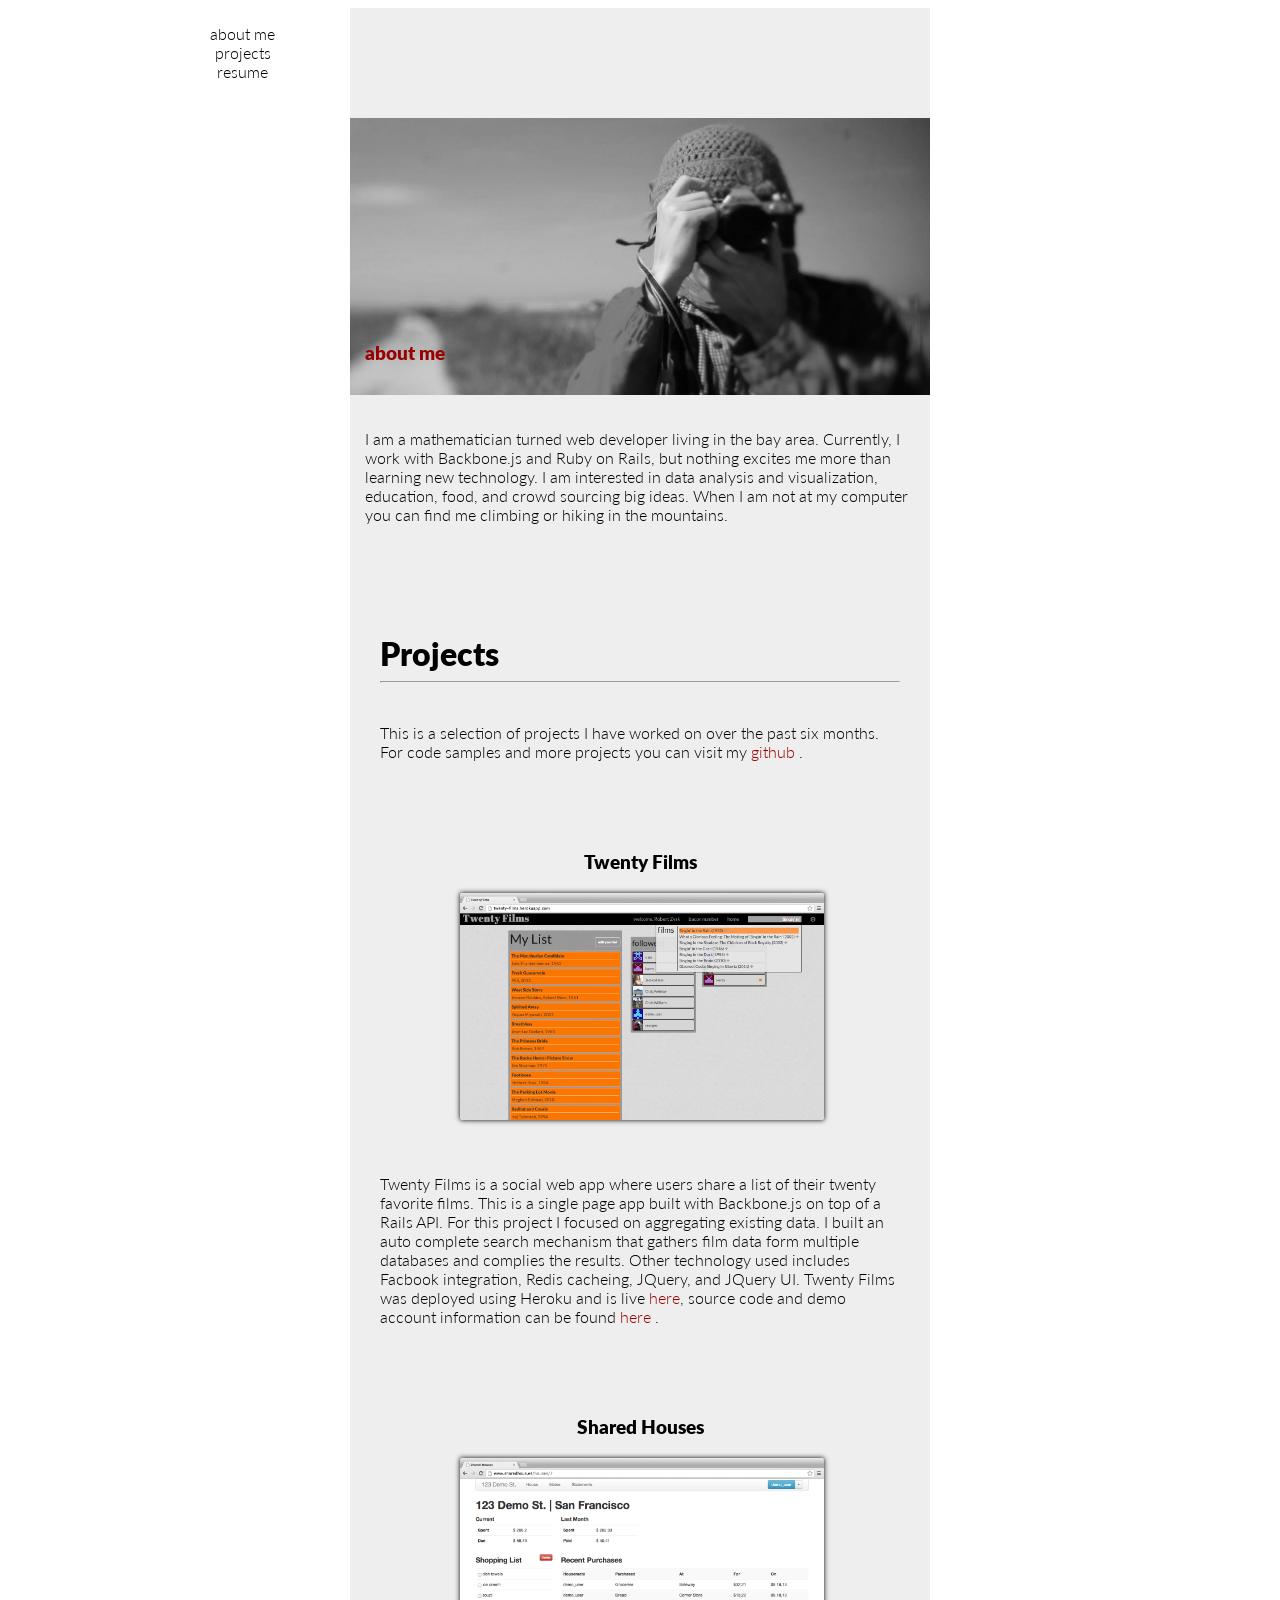
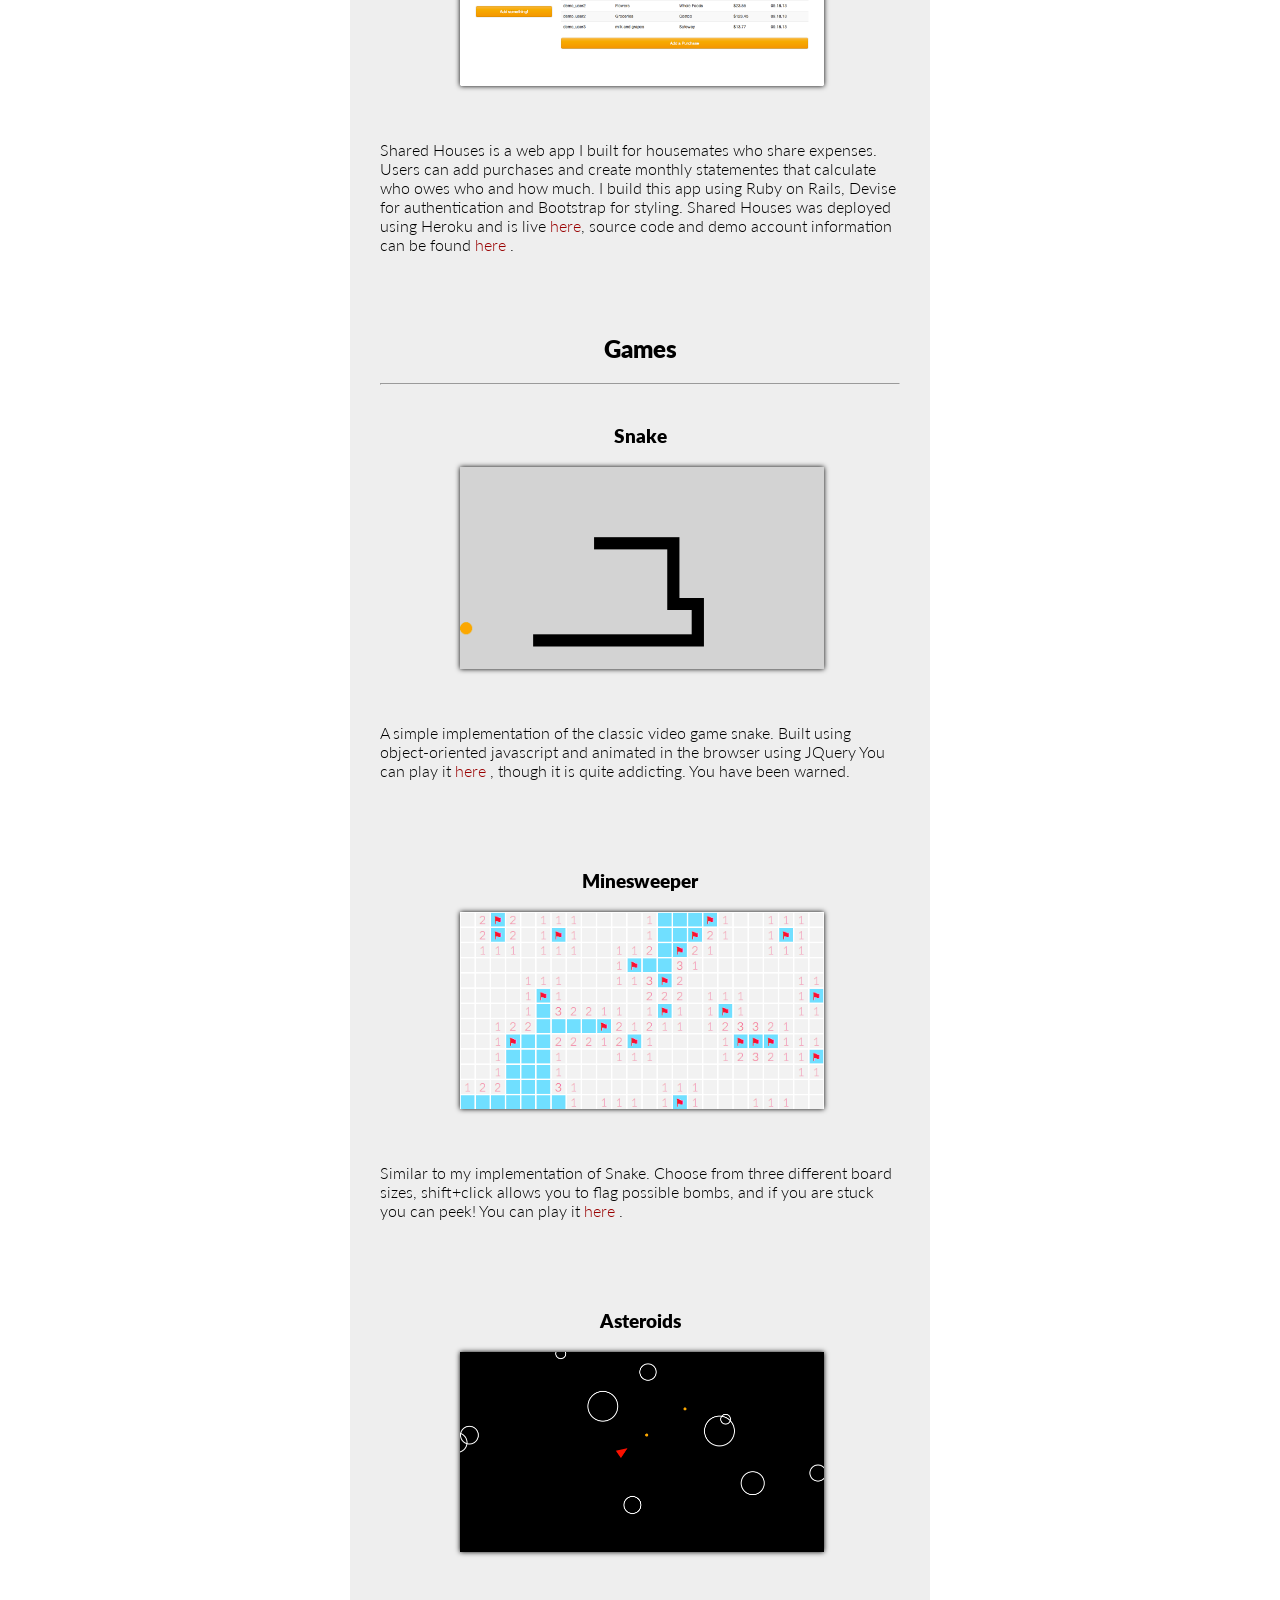
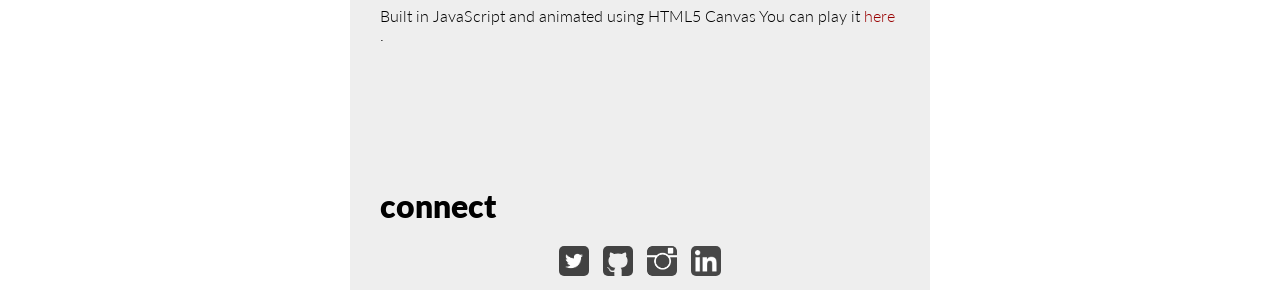
<file: public/index.html>
<!DOCTYPE html>
<html>
  <head>
    <title>Rob Zyskowski</title>
    <link href='http://fonts.googleapis.com/css?family=Lato:100,300,400,700,900,100italic,300italic,400italic,700italic,900italic' rel='stylesheet' type='text/css'>
    <link href='http://fonts.googleapis.com/css?family=PT+Mono|Kavoon' rel='stylesheet' type='text/css'>
    <link href="css/stylesheet.css" rel="stylesheet" type="text/css">
    <script src="js/jquery-1.9.1.js"></script>
    <script src="js/script.js"></script>
    <!-- start Mixpanel --><script type="text/javascript">(function(e,b){if(!b.__SV){var a,f,i,g;window.mixpanel=b;a=e.createElement("script");a.type="text/javascript";a.async=!0;a.src=("https:"===e.location.protocol?"https:":"http:")+'//cdn.mxpnl.com/libs/mixpanel-2.2.min.js';f=e.getElementsByTagName("script")[0];f.parentNode.insertBefore(a,f);b._i=[];b.init=function(a,e,d){function f(b,h){var a=h.split(".");2==a.length&&(b=b[a[0]],h=a[1]);b[h]=function(){b.push([h].concat(Array.prototype.slice.call(arguments,0)))}}var c=b;"undefined"!==
typeof d?c=b[d]=[]:d="mixpanel";c.people=c.people||[];c.toString=function(b){var a="mixpanel";"mixpanel"!==d&&(a+="."+d);b||(a+=" (stub)");return a};c.people.toString=function(){return c.toString(1)+".people (stub)"};i="disable track track_pageview track_links track_forms register register_once alias unregister identify name_tag set_config people.set people.set_once people.increment people.append people.track_charge people.clear_charges people.delete_user".split(" ");for(g=0;g<i.length;g++)f(c,i[g]);
b._i.push([a,e,d])};b.__SV=1.2}})(document,window.mixpanel||[]);
mixpanel.init("7494dd7eed0ef0aeb221b4dc7b7c615a");</script><!-- end Mixpanel -->
  </head>
  <body>
    <script type="text/javascript">
      mixpanel.track("Landing Page Loaded")
    </script>

    <div class="container">
      <div class="two columns navbar">
        <div class="navigation">
          <ul>
            <a href="#about-me"><li>about me</li></a>
            <a href="#projects"><li>projects</li></a>
            <a href="/resume"><li>resume</li></a>
          </ul>
        </div>
      </div>
      <div class="ten columns offset-by-three content">
        <div class="header">
          <h1> 
            { rob_<span class="red">zyskowsk</span>i; }
          </h1>
        </div>

        <div class="about-me" id="about-me">
          <h3> about me </h3>
          <img class="me-image" src="images/me.jpg">
           <p> 
            I am a mathematician turned web developer living in the bay area.  
            Currently, I work with Backbone.js and Ruby on Rails, but nothing 
            excites me more than learning new technology.  I am interested in 
            data analysis and visualization, education, food, and crowd sourcing
            big ideas.  When I am not at my computer you can find me climbing or
            hiking in the mountains.
          </p>
        </div>
        <div class="projects" id="projects">
          <h1> Projects </h1>
          <hr>
            <p>
              This is a selection of projects I have worked on over the past 
              six months.  For code samples and more projects you can visit my
              <a href="https://github.com/zyskowsk"> github </a>.
            </p>
          
          <h3> Twenty Films </h3>
          <a href="http://www.twentyfilms.com/"><img class="project-image" src="images/twentyfilms1.png"></a>
          <p> 
            Twenty Films is a social web app where users share a list of their
            twenty favorite films.  This is a single page app built with
            Backbone.js on top of a Rails API.  For this project I focused on 
            aggregating existing data.  I built an auto complete search mechanism
            that gathers film data form multiple databases and complies the results.  Other
            technology used includes Facbook integration, Redis cacheing, JQuery, 
            and JQuery UI.  Twenty Films was deployed using Heroku and is live <a href="http://www.twentyfilms.com/">here</a>,
            source code and demo account information can be found <a href="https://github.com/zyskowsk/TwentyFilms"> here </a>.
          </p>

          <h3> Shared Houses </h3>
          <a href="http://www.sharedhous.es/"><img class="project-image" src="images/sharedhouses1.png"></a>
          <p> 
            Shared Houses is a web app I built for housemates who share expenses.
            Users can add purchases and create monthly statementes that calculate
            who owes who and how much.  I build this app using Ruby on Rails, Devise
            for authentication and Bootstrap for styling. Shared Houses was deployed 
            using Heroku and is live <a href="http://www.sharedhous.es/">here</a>, source code and demo 
            account information can be found <a href="https://github.com/zyskowsk/shared-houses"> here </a>.
          </p>

          <h2> Games </h2>
          <hr>

          <h3> Snake </h3>
          <a href="/snake"><img class="project-image" src="images/snake1.png"></a>
          <p> 
            A simple implementation of the classic video game snake. Built using
            object-oriented javascript and animated in the browser using JQuery
            You can play it <a href="/snake"> here </a>, though it is quite addicting.
            You have been warned.
          </p>

          <h3> Minesweeper </h3>
          <a href="/minesweeper"><img class="project-image" src="images/minesweeper.png"></a>
          <p> 
            Similar to my implementation of Snake. Choose from three different board sizes, shift+click allows you to flag possible bombs, and if you are stuck you can peek!
            You can play it <a href="/minesweeper"> here </a>.
          </p>

          <h3> Asteroids </h3>
          <a href="/asteroids"><img class="project-image" src="images/asteroids.png"></a>
          <p> 
            Built in JavaScript and animated using HTML5 Canvas
            You can play it <a href="/asteroids"> here </a>.
          </p>
            
      </div>
      <div class="connect">
        <h1> connect </h1>
        <div class="connect-links">
          <a href="https://twitter.com/Zyskowsk"><img class="connect-img" src="images/twitter.png"></a>
          <a href="https://github.com/zyskowsk"><img class="connect-img" src="images/github.png"></a>
          <a href="http://instagram.com/zyskowsk"><img class="connect-img" src="images/instigram.png"></a>
          <a href="http://www.linkedin.com/in/robzyskowski"><img class="connect-img" src="images/LinkedIn.png"></a>
        </div>
      </div>
    </div>
  </body>
</html>
</file>
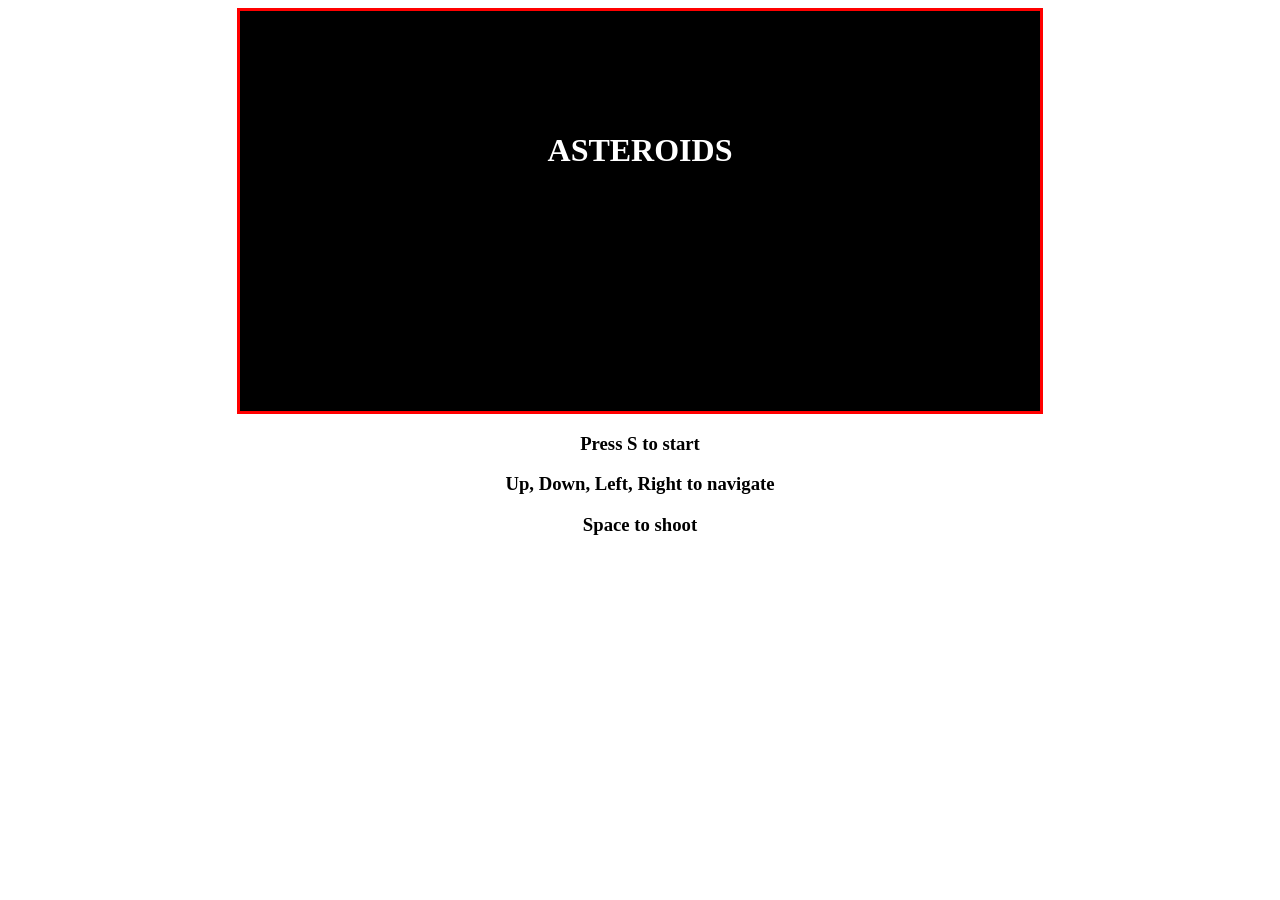
<file: public/asteroids.html>
<!DOCTYPE html>
<html>
  <head>
    <link href="css/asteroids_stylesheet.css" rel="stylesheet" type="text/css">
    <script src="js/jquery-1.9.1.js"></script>
    <script src="js/asteroids/inherits.js"></script>
    <script src="js/keymaster.js"></script>
    <script src="js/asteroids/moving-object.js"></script>
    <script src="js/asteroids/bullet.js"></script>
    <script src="js/asteroids/game.js"></script>
    <script src="js/asteroids/asteroid.js"></script>
    <script src="js/asteroids/ship.js"></script>
    <script src="js/asteroids/app.js"></script>

  </head>
  <body>
    <div class="asteroids-container">
      <h1> ASTEROIDS </h1>
      <canvas width="800" height="400" id="canvas"></canvas>
    </div>
    <h3> Press S to start </h3>
    <h3> Up, Down, Left, Right to navigate</h3>
    <h3> Space to shoot </h3>
  </body>
</html>
</file>
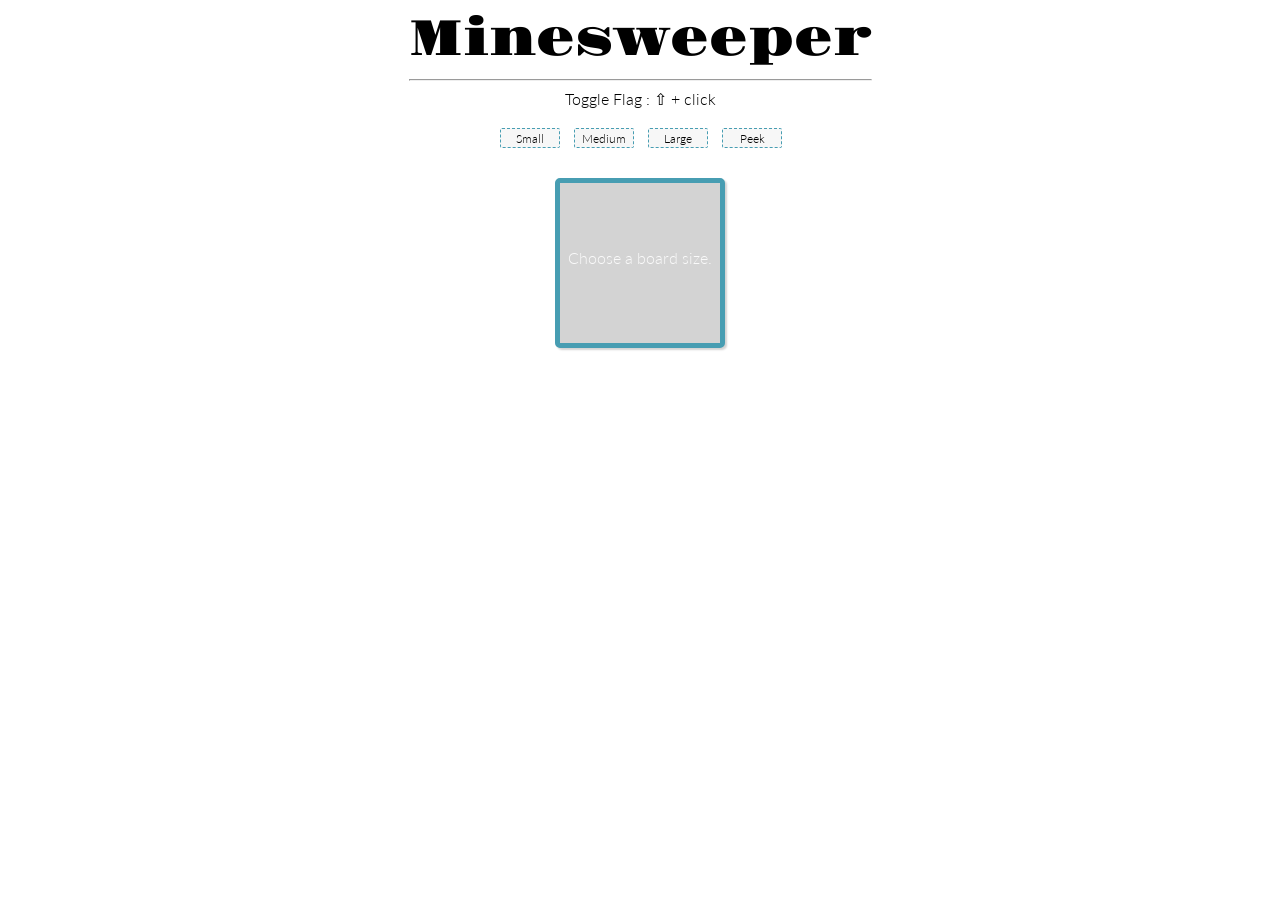
<file: public/minesweeper.html>
<!DOCTYPE html>
<html>
  <head>
    <link href='http://fonts.googleapis.com/css?family=Lato:100,300,400,100italic' rel='stylesheet' type='text/css'>
    <link href='http://fonts.googleapis.com/css?family=Gravitas+One' rel='stylesheet' type='text/css'>
    <link rel="stylesheet" type="text/css" href="css/minesweeper_stylesheet.css" />
    <script src="js/jquery-1.9.1.js"></script>
    <script src="js/minesweeper/ui.js"></script>
    <script src="js/minesweeper/board.js"></script>
    <script src="js/minesweeper/tile.js"></script>
    <script src="js/minesweeper/utilities.js"></script>
    <script src="js/minesweeper/app.js"></script>
  </head>
  <body>
    <div class="header">
      <h1>Minesweeper</h1>
      <hr>
      <p>Toggle Flag : &#x21E7; + click</p>
    </div>
    <div class="nav"> 
      <button id="small" class="small">Small</button>
      <button id="medium" class="medium">Medium</button>
      <button id="large" class="large">Large</button>
      <button id="peek" class="peek-button">Peek</button>
    </div>
    <div id="board" class="board" oncontextmenu="return false;">
      <p>Choose a board size.</p>
    </div>
    <div id="message" class="message"></div>
  </body>
</html>
</file>
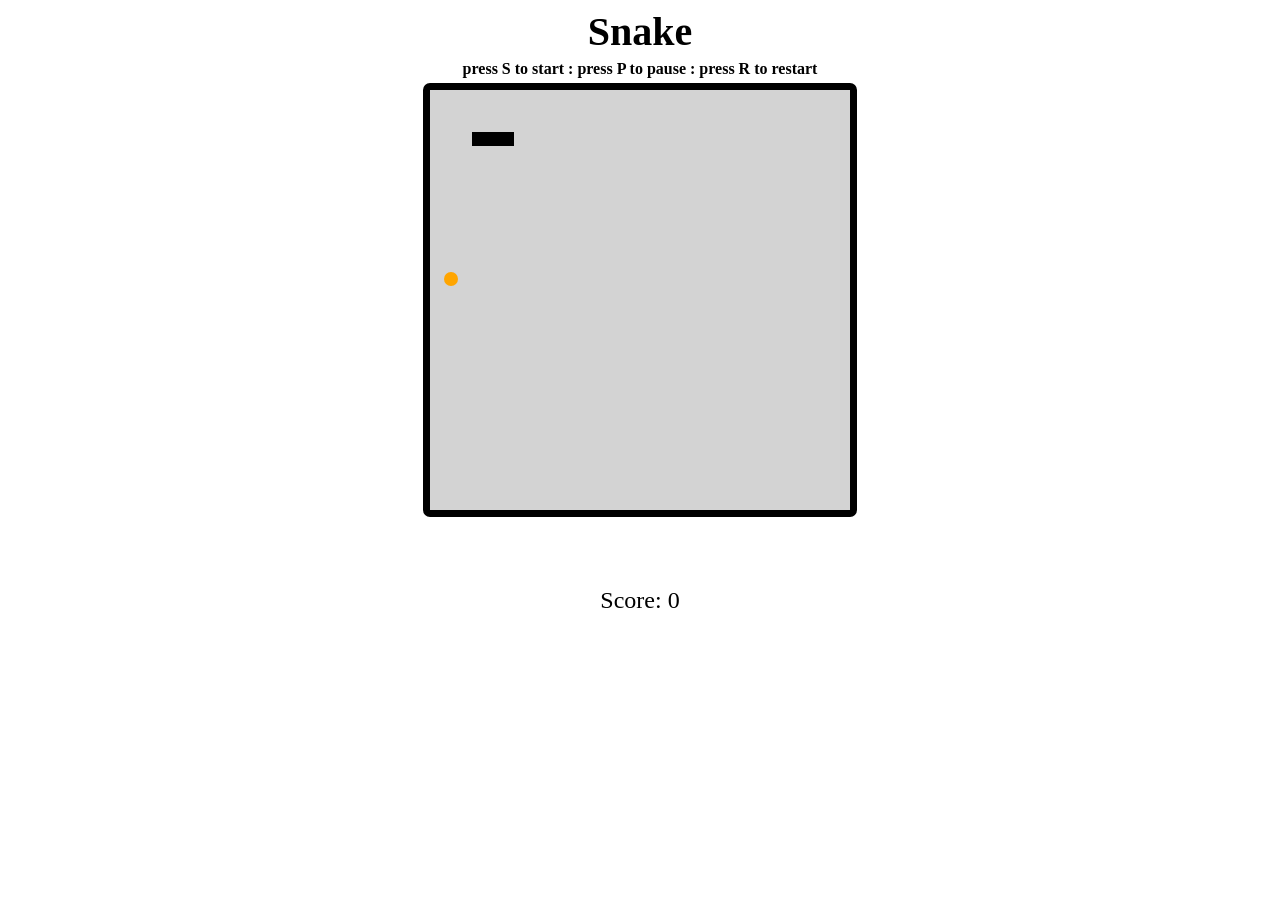
<file: public/snake.html>
<!DOCTYPE html>
<html>
  <head>
    <title>Rob's website</title>
    <link href="css/snake_stylesheet.css" rel="stylesheet" type="text/css">
    <script src="js/jquery-1.9.1.js" type"text/javascript"></script>
    <script src="js/underscore.js" type"text/javascript"></script>
    <script src="js/snake/snake-game.js" type"text/javascript"></script>
    <script src="js/snake/snake.js" type"text/javascript"></script>
    <script src="js/snake/ui.js" type"text/javascript"></script>
    <script src="js/snake/game.js" type"text/javascript"></script>
    <script src="js/snake/board.js" type"text/javascript"></script>
    <script src="js/snake/snake.js" type"text/javascript"></script>
    <script src="js/snake/utilities.js" type="text/javascript"></script>
    <script src="js/snake/app.js" type"text/javascript"></script>
  </head>
  <body>
    <div id="snake-container" class="snake-container">
      <div class="header">
          <h1> Snake </h1>
          <h4> 
            press <strong>S</strong> to start :
            press <strong>P</strong> to pause :
            press <strong>R</strong> to restart 
          </h4>
      </div>
      <div class="board"></div>
      <div class="message"></div>
      <div class="score"></div>
    </div>
  </body>
</html>
</file>
<file: public/css/stylesheet.css>
/*
* Skeleton V1.2
* Copyright 2011, Dave Gamache
* www.getskeleton.com
* Free to use under the MIT license.
* http://www.opensource.org/licenses/mit-license.php
* 6/20/2012
*/


/* Table of Contents
==================================================
    #Base 960 Grid
    #Tablet (Portrait)
    #Mobile (Portrait)
    #Mobile (Landscape)
    #Clearing */



/* #Base 960 Grid
================================================== */

    .container                                  { position: relative; width: 960px; margin: 0 auto; padding: 0; }
    .container .column,
    .container .columns                         { float: left; display: inline; margin-left: 10px; margin-right: 10px; }
    .row                                        { margin-bottom: 20px; }

    /* Nested Column Classes */
    .column.alpha, .columns.alpha               { margin-left: 0; }
    .column.omega, .columns.omega               { margin-right: 0; }

    /* Base Grid */
    .container .one.column,
    .container .one.columns                     { width: 40px;  }
    .container .two.columns                     { width: 100px; }
    .container .three.columns                   { width: 160px; }
    .container .four.columns                    { width: 220px; }
    .container .five.columns                    { width: 280px; }
    .container .six.columns                     { width: 340px; }
    .container .seven.columns                   { width: 400px; }
    .container .eight.columns                   { width: 460px; }
    .container .nine.columns                    { width: 520px; }
    .container .ten.columns                     { width: 580px; }
    .container .eleven.columns                  { width: 640px; }
    .container .twelve.columns                  { width: 700px; }
    .container .thirteen.columns                { width: 760px; }
    .container .fourteen.columns                { width: 820px; }
    .container .fifteen.columns                 { width: 880px; }
    .container .sixteen.columns                 { width: 940px; }

    .container .one-third.column                { width: 300px; }
    .container .two-thirds.column               { width: 620px; }

    /* Offsets */
    .container .offset-by-one                   { padding-left: 60px;  }
    .container .offset-by-two                   { padding-left: 120px; }
    .container .offset-by-three                 { padding-left: 180px; }
    .container .offset-by-four                  { padding-left: 240px; }
    .container .offset-by-five                  { padding-left: 300px; }
    .container .offset-by-six                   { padding-left: 360px; }
    .container .offset-by-seven                 { padding-left: 420px; }
    .container .offset-by-eight                 { padding-left: 480px; }
    .container .offset-by-nine                  { padding-left: 540px; }
    .container .offset-by-ten                   { padding-left: 600px; }
    .container .offset-by-eleven                { padding-left: 660px; }
    .container .offset-by-twelve                { padding-left: 720px; }
    .container .offset-by-thirteen              { padding-left: 780px; }
    .container .offset-by-fourteen              { padding-left: 840px; }
    .container .offset-by-fifteen               { padding-left: 900px; }



/* #Tablet (Portrait)
================================================== */

    /* Note: Design for a width of 768px */

    @media only screen and (min-width: 768px) and (max-width: 959px) {
        .container                                  { width: 768px; }
        .container .column,
        .container .columns                         { margin-left: 10px; margin-right: 10px;  }
        .column.alpha, .columns.alpha               { margin-left: 0; margin-right: 10px; }
        .column.omega, .columns.omega               { margin-right: 0; margin-left: 10px; }
        .alpha.omega                                { margin-left: 0; margin-right: 0; }

        .container .one.column,
        .container .one.columns                     { width: 28px; }
        .container .two.columns                     { width: 76px; }
        .container .three.columns                   { width: 124px; }
        .container .four.columns                    { width: 172px; }
        .container .five.columns                    { width: 220px; }
        .container .six.columns                     { width: 268px; }
        .container .seven.columns                   { width: 316px; }
        .container .eight.columns                   { width: 364px; }
        .container .nine.columns                    { width: 412px; }
        .container .ten.columns                     { width: 460px; }
        .container .eleven.columns                  { width: 508px; }
        .container .twelve.columns                  { width: 556px; }
        .container .thirteen.columns                { width: 604px; }
        .container .fourteen.columns                { width: 652px; }
        .container .fifteen.columns                 { width: 700px; }
        .container .sixteen.columns                 { width: 748px; }

        .container .one-third.column                { width: 236px; }
        .container .two-thirds.column               { width: 492px; }

        /* Offsets */
        .container .offset-by-one                   { padding-left: 48px; }
        .container .offset-by-two                   { padding-left: 96px; }
        .container .offset-by-three                 { padding-left: 144px; }
        .container .offset-by-four                  { padding-left: 192px; }
        .container .offset-by-five                  { padding-left: 240px; }
        .container .offset-by-six                   { padding-left: 288px; }
        .container .offset-by-seven                 { padding-left: 336px; }
        .container .offset-by-eight                 { padding-left: 384px; }
        .container .offset-by-nine                  { padding-left: 432px; }
        .container .offset-by-ten                   { padding-left: 480px; }
        .container .offset-by-eleven                { padding-left: 528px; }
        .container .offset-by-twelve                { padding-left: 576px; }
        .container .offset-by-thirteen              { padding-left: 624px; }
        .container .offset-by-fourteen              { padding-left: 672px; }
        .container .offset-by-fifteen               { padding-left: 720px; }
    }


/*  #Mobile (Portrait)
================================================== */

    /* Note: Design for a width of 320px */

    @media only screen and (max-width: 767px) {
        .container { width: 300px; }
        .container .columns,
        .container .column { margin: 0; }

        .container .one.column,
        .container .one.columns,
        .container .two.columns,
        .container .three.columns,
        .container .four.columns,
        .container .five.columns,
        .container .six.columns,
        .container .seven.columns,
        .container .eight.columns,
        .container .nine.columns,
        .container .ten.columns,
        .container .eleven.columns,
        .container .twelve.columns,
        .container .thirteen.columns,
        .container .fourteen.columns,
        .container .fifteen.columns,
        .container .sixteen.columns,
        .container .one-third.column,
        .container .two-thirds.column  { width: 300px; }

        /* Offsets */
        .container .offset-by-one,
        .container .offset-by-two,
        .container .offset-by-three,
        .container .offset-by-four,
        .container .offset-by-five,
        .container .offset-by-six,
        .container .offset-by-seven,
        .container .offset-by-eight,
        .container .offset-by-nine,
        .container .offset-by-ten,
        .container .offset-by-eleven,
        .container .offset-by-twelve,
        .container .offset-by-thirteen,
        .container .offset-by-fourteen,
        .container .offset-by-fifteen { padding-left: 0; }

    }


/* #Mobile (Landscape)
================================================== */

    /* Note: Design for a width of 480px */

    @media only screen and (min-width: 480px) and (max-width: 767px) {
        .container { width: 420px; }
        .container .columns,
        .container .column { margin: 0; }

        .container .one.column,
        .container .one.columns,
        .container .two.columns,
        .container .three.columns,
        .container .four.columns,
        .container .five.columns,
        .container .six.columns,
        .container .seven.columns,
        .container .eight.columns,
        .container .nine.columns,
        .container .ten.columns,
        .container .eleven.columns,
        .container .twelve.columns,
        .container .thirteen.columns,
        .container .fourteen.columns,
        .container .fifteen.columns,
        .container .sixteen.columns,
        .container .one-third.column,
        .container .two-thirds.column { width: 420px; }
    }


/* #Clearing
================================================== */

    /* Self Clearing Goodness */
    .container:after { content: "\0020"; display: block; height: 0; clear: both; visibility: hidden; }

    /* Use clearfix class on parent to clear nested columns,
    or wrap each row of columns in a <div class="row"> */
    .clearfix:before,
    .clearfix:after,
    .row:before,
    .row:after {
      content: '\0020';
      display: block;
      overflow: hidden;
      visibility: hidden;
      width: 0;
      height: 0; }
    .row:after,
    .clearfix:after {
      clear: both; }
    .row,
    .clearfix {
      zoom: 1; }

    /* You can also use a <br class="clear" /> to clear columns */
    .clear {
      clear: both;
      display: block;
      overflow: hidden;
      visibility: hidden;
      width: 0;
      height: 0;
    }

/* custom site css */

h1, h2, h3, h4, h5, h6 {
  font-family: Lato;
  font-weight: 800;
}

p, a, li {
  font-family: Lato;
  font-weight: 300;
}

body {
    box-sizing: border-box;
}

.header h1 {
  color: black;
  font-family: PT Mono;
  font-weight: 400;
  font-size: 40px;
  z-index: 3;
  width: 432px;
  margin: 0px auto;
  padding-top: 32px;
  padding-bottom: 32px;
}

.red {
  color: #990000;
}

.container.content {
  background-color: #eeeeee;
  padding: 5px;
  box-sizing: padding-box;
}

.projects {
  background-color: #eeeeee;
  width: inherit;
  box-sizing: border-box;
  padding: 0 30px 30px 30px;
  z-index: 0;
}

.connect {
  background-color: #eeeeee;
  box-sizing: border-box;
  padding: 10px 30px 10px 30px;
  width: inherit;
  z-index: 0;
}

.connect h3 {
    margin: 0
}

.connect-links {
  width: 172px;
  margin: 0px auto;
}

.projects h1, p {
  margin: 0;
  padding-top: 10px;
}

.projects a, .about-me a {
    text-decoration: none;
    color: #990000;
}

.projects a:hover, .about-me a:hover {
    text-decoration: none;
    color: red;
}

.about-me{
  padding: 100px 0 100px 0;
  background-color: #eeeeee;
  width: inherit;
  z-index: 0;
}
.about-me p {
  margin: 0;
  box-sizing: border-box;
  padding: 30px 15px 0 15px;
}

.about-me h3 {
  position: absolute;
  top: 300px;
  padding: 15px;
  color: #990000;
  z-index: 1;
}

.about-me img {
    margin: 0;
    margin-top: 10px;
}

.header {
  top: 0px;
  position: fixed;
  background-color: #eeeeee;
  width: inherit;
  opacity: 0.95;
}

.navbar {
  float: left;
  text-align: center;
  margin-left:100px;
}

.navbar ul {
  list-style-type: none;
}

.connect-img {
    height:30px;
    width: 30px;
    border-radius: 5px;
    margin-right: 5px;
    margin-left: 5px;
}
.navbar a {
  text-decoration: none;
  font-family: Lato;
  font-weight: 100 thin;
  color: black;
}

.navbar a:hover {
  color: #990000;
}

.navigation {
  position: fixed;
}

.me-image {
  width: 100%;
}

/* Projects */

.project-image {
    margin: 10px 0 40px 80px;
    width: 70%;
    box-shadow: 0px 0px 5px black;
    left: 80px;
    z-index: 0;
}

.projects h3 {
    width: 200px;
    margin: 0px auto;
    text-align: center;
    padding: 10px 0 10px 0;
}

.projects h2{
  text-align: center;
}

.projects hr {
  margin-bottom: 30px;
}

.projects p {
    margin-bottom: 80px;
}
</file>
<file: public/css/asteroids_stylesheet.css>
.asteroids-container {
  margin: 0px auto;
  border: 3px red solid;
  height: 400px;
  width: 800px;
  text-align: center;
  background-color: black;
}

.asteroids-container h1 {
  color:white;
  padding-top: 100px;
}

h3 {
  text-align: center;
}
</file>
<file: public/css/minesweeper_stylesheet.css>
h1 {
  font-family: Gravitas One;
  font-weight: 400;
  font-size: 50px;
  margin: 0px;
}

.board {
  width: 160px;
  height: 160px;
  border: 5px #479DB2 solid;
  border-radius: 5px;
  box-shadow: 2px 2px 2px lightgrey;
  margin: 0px auto;
  background: lightgrey;
  -webkit-user-select: none;  
  -moz-user-select: none;
  font-family: Lato;
  font-weight: 300;
}

.board p {
  width: 160px;
  margin-top: 65px;
  text-align: center;
  cursor: default;
  color: #FAFAFA;
}

.header {
  height: 100px;
  width: 463px;
  margin: auto;
  text-align: center;
  margin-bottom: 20px;
}

.header p {
  margin: 0px;
  font-family: Lato;
  font-weight: 300;
}

.nav {
  width: 300px;
  margin: auto;
  margin-bottom: 30px;
}

.nav button {
  margin-left: 10px;
  background: #F7F7F7;
  border: 1px #479DB2 dashed;
  box-shadow:none;
  height: 20px;
  width: 60px;
  border-radius: 2px;
  font-size: 12px;
  font-family: Lato;
  font-weight: 300 ;
}

.nav button:hover {
  background-color: #EBEBEB;
  color: #FC0037;
}

.square { 
  width: 18px;
  height: 18px;
  float: left;
  border: 1px white solid;
  cursor: pointer;
}

.square.flag {
  background-color: #66E0FF;
}
.square.flag span {
  position: relative;
  right: 1px;
  color: #FF0037;
}

.square.hidden {
  background-color: #66E0FF;
}

.square.hidden:hover {
  background-color: #FFA3A3;
}

.square.bomb {
  background-color: #F2F2F2;
}

.square.number {
  background-color: #F2F2F2;
}

.square.empty {
  background-color: #F2F2F2;
}

.square.peek { 
  background-color: #66E0FF;
  cursor: default;
}

.square.peek span.bombChar {
  color: white;
  opacity: 0.4;
}

span {
  font-family: Lato;
  position: relative;
  bottom: 1px;
  left: 4px;
}

span.bombChar {
  position: relative;
  color: #479DB2;
  right: 1px;
}

.one {
  color: rgba(255, 0, 72, 0.3);
}

.two {
  color: rgba(255, 0, 72, 0.4);
}

.three {
  color: rgba(255, 0, 72, 0.5);
}

.four {
  color: rgba(255, 0, 72, 0.6);
}

.five {
  color: rgba(255, 0, 72, 0.7);
}

.six {
  color: rgba(255, 0, 72, 0.8);
}

.seven {
  color: rgba(255, 0, 72, 0.9);
}

.eight {
  color: rgba(255, 0, 72, 0.95);
}

.message {
  height: 30px;
  width: 150px;
  border: 1px #479DB2 dashed;
  border-radius: 5px;
  color: #FC0037;
  margin: auto;
  margin-top: 50px;
  line-height: 27px;
  text-align: center;
  font-family: Lato;
  font-size: 20px;
  font-weight: 300;
  background-color: rgba(214, 214, 214, 0.3);
  display: none;
}
</file>
<file: public/css/snake_stylesheet.css>
.board {
  width: 420px;
  height: 420px;
  background-color: lightGrey;
  border: 7px solid black;
  border-radius: 7px;
  margin: 0px auto;
}

.boardPiece {
  width: 14px;
  height: 14px;
  float: left;
  background-color: lightGrey;
}

.boardPiece.snake {
  background-color: black;
}

.boardPiece.apple {
  background-color: orange;
  border-radius: 10px;
}

.header {
  padding-top: 0px;
  margin: 0px auto;
  text-align: center;
}

h1 {
  margin: 0px;
  font-size: 40px;
}

h4 {
  margin: 5px;
}

.message {
  height: 40px;
  margin-top: 10px;
  margin-bottom: 0px;
  font-size: 50px;
  text-align: center;
  color: red;
}

.score {
  margin-top: 20px;
  font-size: 24px;
  text-align: center;
}
</file>
